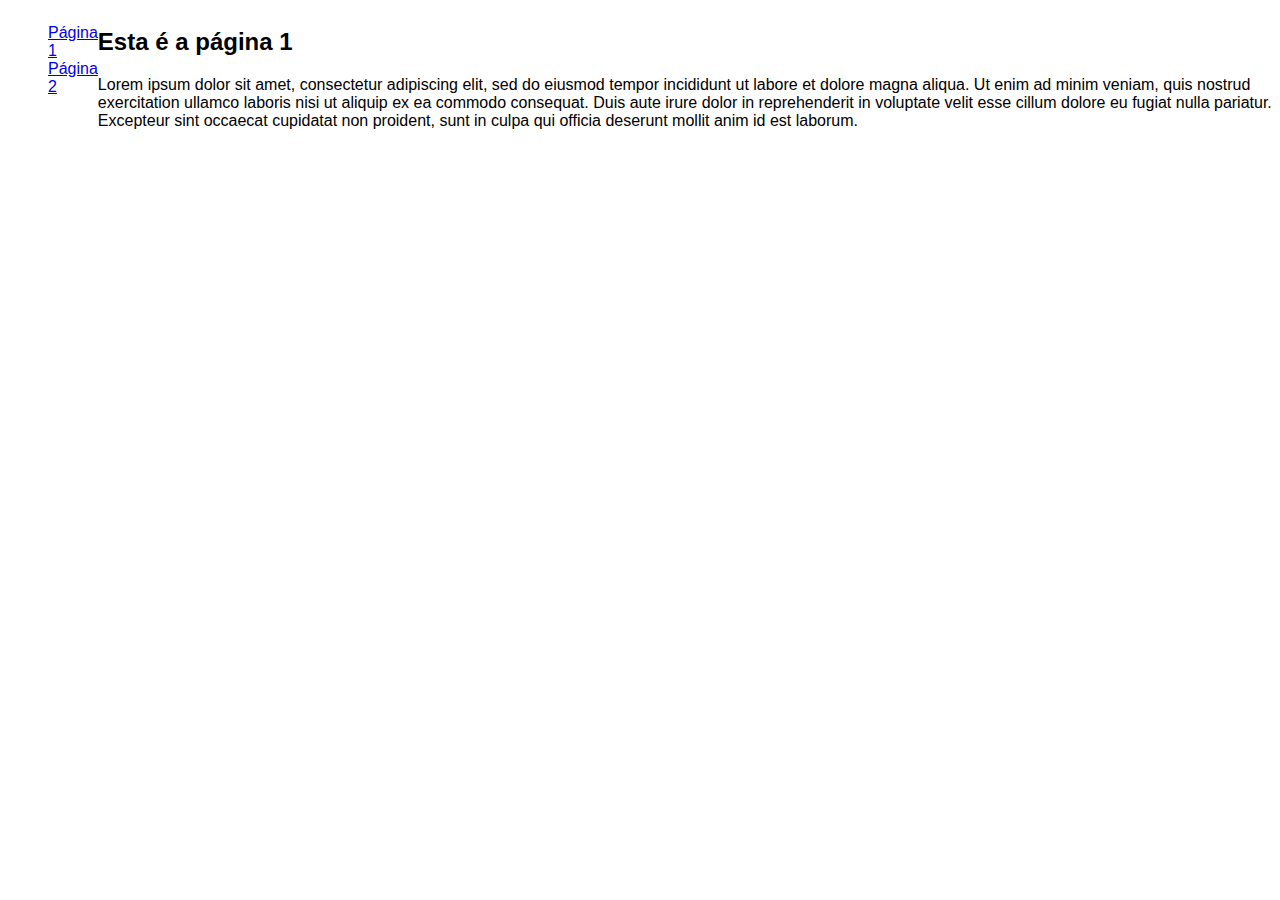
<file: index.html>
<html lang="pt-br">
    <head>
        <meta charset="utf-8">
        <title>Aula 8</title>
        <link rel="stylesheet" href="styles.css">
        <script src="jquery-1.11.2.min.js" type="text/javascript"></script>
    </head>

    <body>
        <header>
            <ul>
                <li><a id="Pg1" href="#">Página 1</a></li>
                <li><a id="Pg2" href="#"> Página 2</a></li>
            </ul>
        </header>

        <main>
            <div id="Conteudo"></div>
        </main>

      <script src="index.js"></script>
    </body>    
</html>
</file>
<file: styles.css>
body{
    font-family: 'Segoe UI', Tahoma, Geneva, Verdana, sans-serif ;
    display: flex;
    
}

header{
    align-items: center;
}

li{
    display: inline-block;
}
</file>
